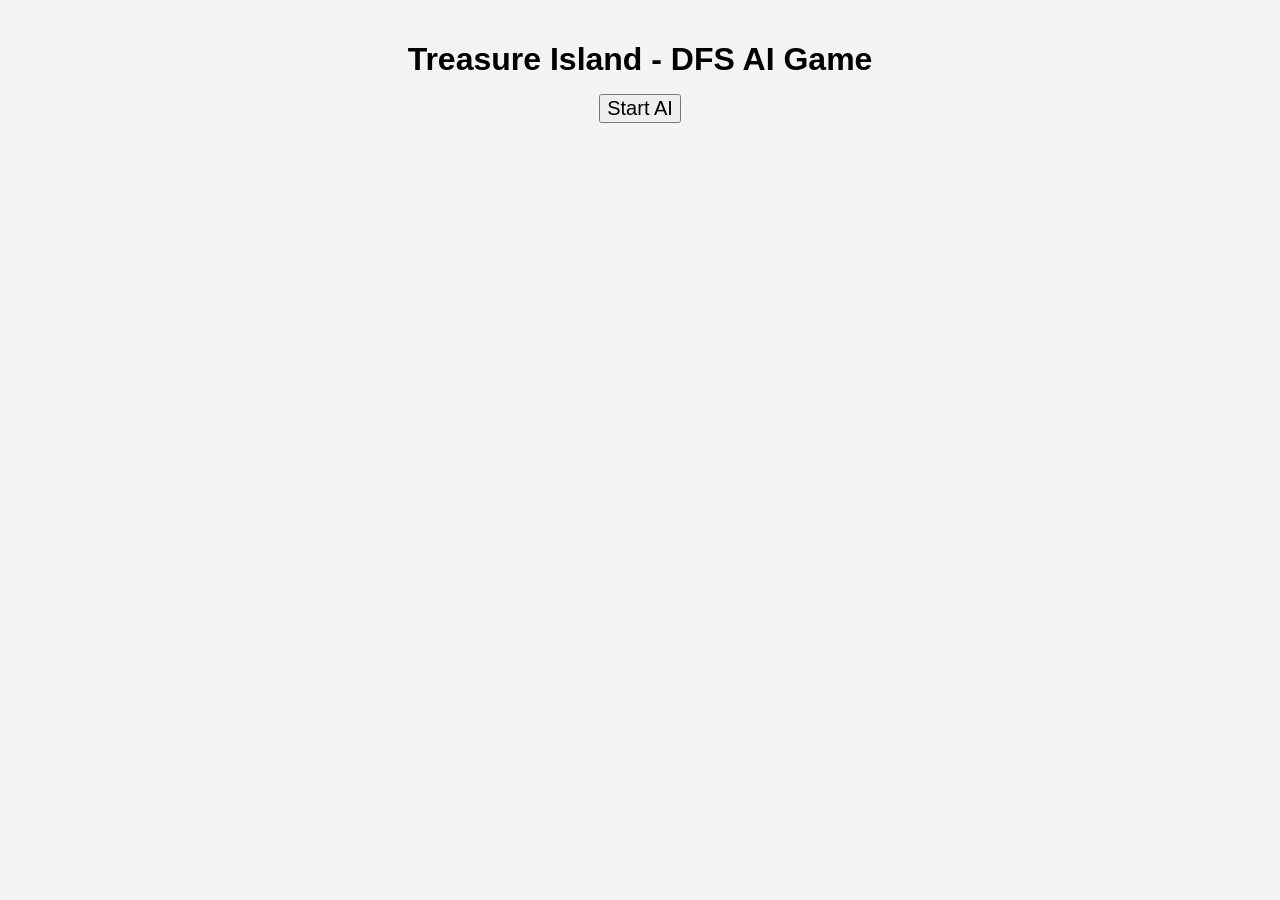
<file: docs/index.html>
<!DOCTYPE html>
<html lang="en">
<head>
    <meta charset="UTF-8">
    <meta name="viewport" content="width=device-width, initial-scale=1.0">
    <link rel="stylesheet" href="styles.css">
    <title>Treasure Island - Web Version</title>
</head>
<body>
<h1>Treasure Island - DFS AI Game</h1>
<button id="start-btn">Start AI</button>
<div id="message"></div>
<div id="game-grid"></div>
<script src="script.js"></script>
</body>
</html>
</file>
<file: docs/styles.css>
body {
  font-family: 'Segoe UI', sans-serif;
  background-color: #f4f4f4;
  display: flex;
  flex-direction: column;
  align-items: center;
  margin: 0;
  padding: 20px;
}

h1 {
  margin-bottom: 1rem;
}

#start-btn {
    font-size: 20px;
    margin-bottom: 20px
}

#game-grid {
  display: grid;
  grid-template-columns: repeat(6, 80px);
  grid-template-rows: repeat(6, 80px);
  gap: 2px;
  margin: 20px auto;
  width: fit-content;
}

.tile {
  width: 80px;
  height: 80px;
  background-color: #e0e0e0;
  border: 1px solid #ccc;
  display: flex;
  align-items: center;
  justify-content: center;
}

.tile img {
    width: 100%;
    height: 100%;
    object-fit: contain;
}

.player {
  background-color: #4caf50;
}

#message {
  margin-top: 20px;
  font-size: 20px;
  color: #333;
  font-weight: bold;
}
</file>
<file: webVersion/styles.css>
body {
  font-family: 'Segoe UI', sans-serif;
  background-color: #f4f4f4;
  display: flex;
  flex-direction: column;
  align-items: center;
  margin: 0;
  padding: 20px;
}

h1 {
  margin-bottom: 1rem;
}

#start-btn {
    font-size: 20px;
    margin-bottom: 20px
}

#game-grid {
  display: grid;
  grid-template-columns: repeat(6, 80px);
  grid-template-rows: repeat(6, 80px);
  gap: 2px;
  margin: 20px auto;
  width: fit-content;
}

.tile {
  width: 80px;
  height: 80px;
  background-color: #e0e0e0;
  border: 1px solid #ccc;
  display: flex;
  align-items: center;
  justify-content: center;
}

.tile img {
    width: 100%;
    height: 100%;
    object-fit: contain;
}

.player {
  background-color: #4caf50;
}

#message {
  margin-top: 20px;
  font-size: 20px;
  color: #333;
  font-weight: bold;
}
</file>
